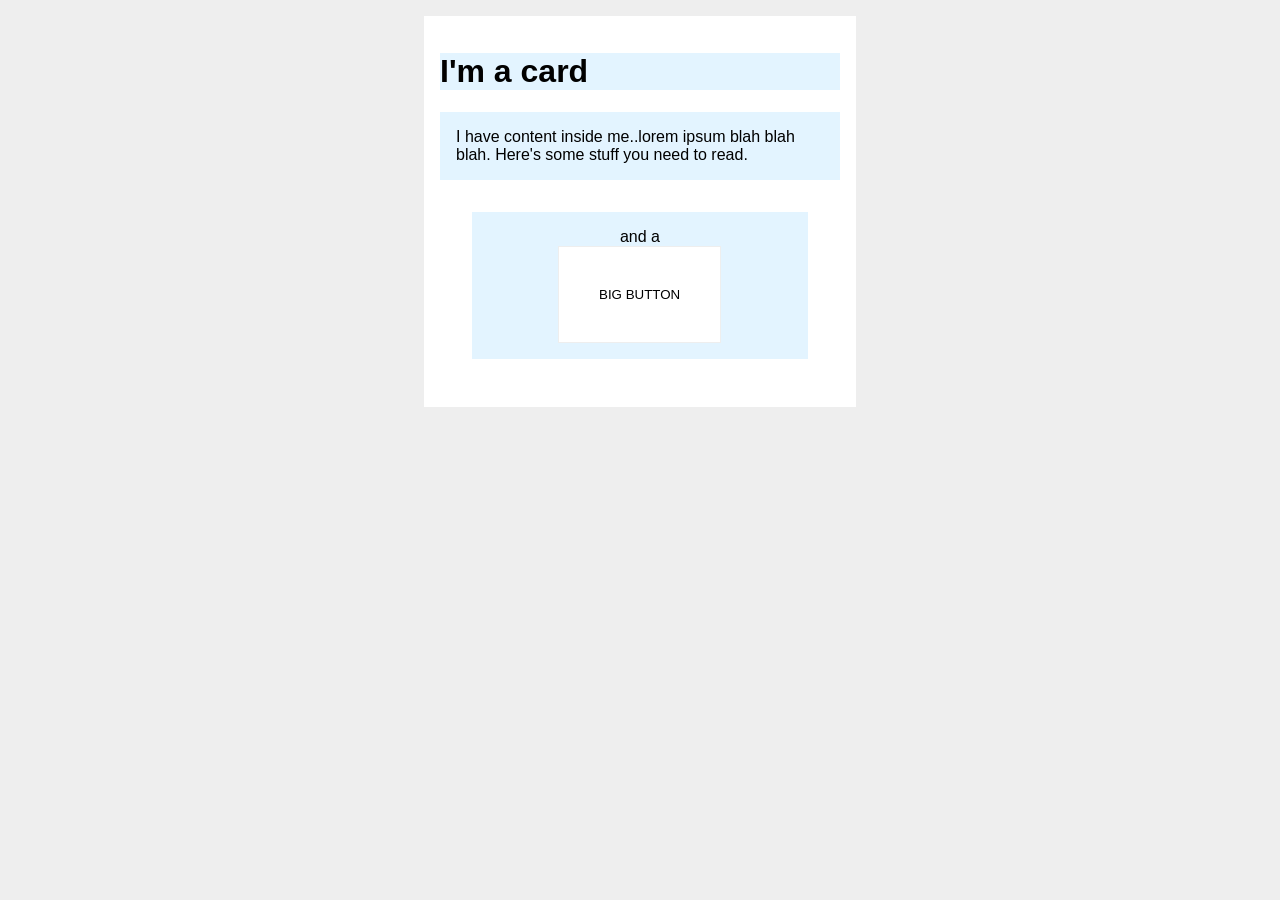
<file: foundations/block-and-inline/02-margin-and-padding-2/index.html>
<!DOCTYPE html>
<html lang="en">
  <head>
    <meta charset="UTF-8">
    <meta http-equiv="X-UA-Compatible" content="IE=edge">
    <meta name="viewport" content="width=device-width, initial-scale=1.0">
    <title>Margin and Padding exercise 2</title>
    <link rel="stylesheet" href="style.css">
  </head>
  <body>
    <div class="card">
      <h1 class="title">I'm a card</h1>
      <div class="content">I have content inside me..lorem ipsum blah blah blah. Here's some stuff you need to read.</div>
      <div class="button-container">and a <button> BIG BUTTON</button></div>
    </div>
  </body>
</html>
</file>
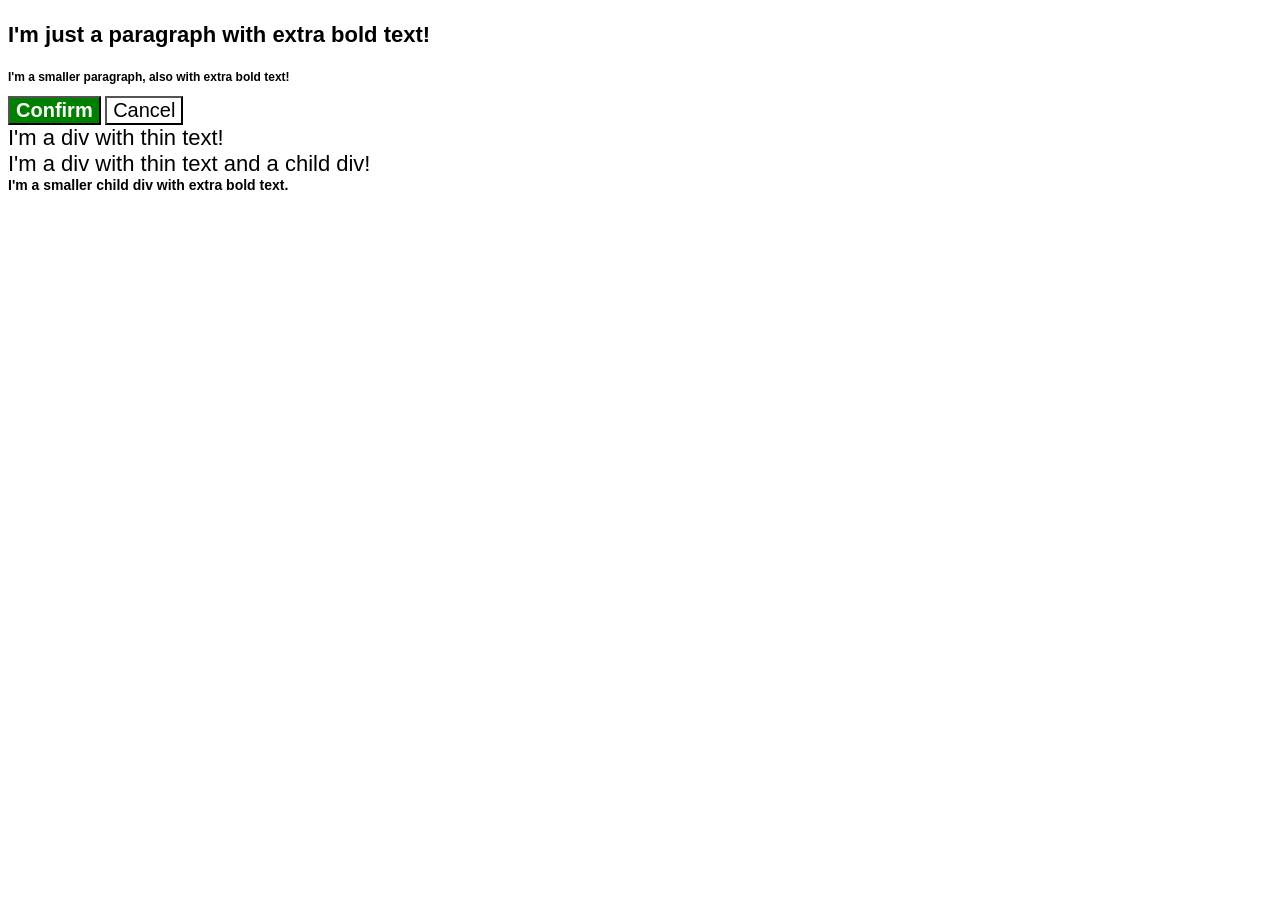
<file: foundations/cascade/01-cascade-fix/index.html>
<!DOCTYPE html>
<html lang="en">
  <head>
    <meta charset="UTF-8">
    <meta http-equiv="X-UA-Compatible" content="IE=edge">
    <meta name="viewport" content="width=device-width, initial-scale=1.0">
    <title>Fix the Cascade</title>
    <link rel="stylesheet" href="style.css">
  </head>
  <body>
    <p class="para">I'm just a paragraph with extra bold text!</p>
    <p id="small-para" >I'm a smaller paragraph, also with extra bold text!</p>

    <button id="confirm-button" class="button confirm">Confirm</button>
    <button id="cancel-button" class="button cancel">Cancel</button>

    <div class="text">I'm a div with thin text!</div>
    <div class="text">I'm a div with thin text and a child div!
      <div id="child">I'm a smaller child div with extra bold text.</div>
    </div>
  </body>
</html>
</file>
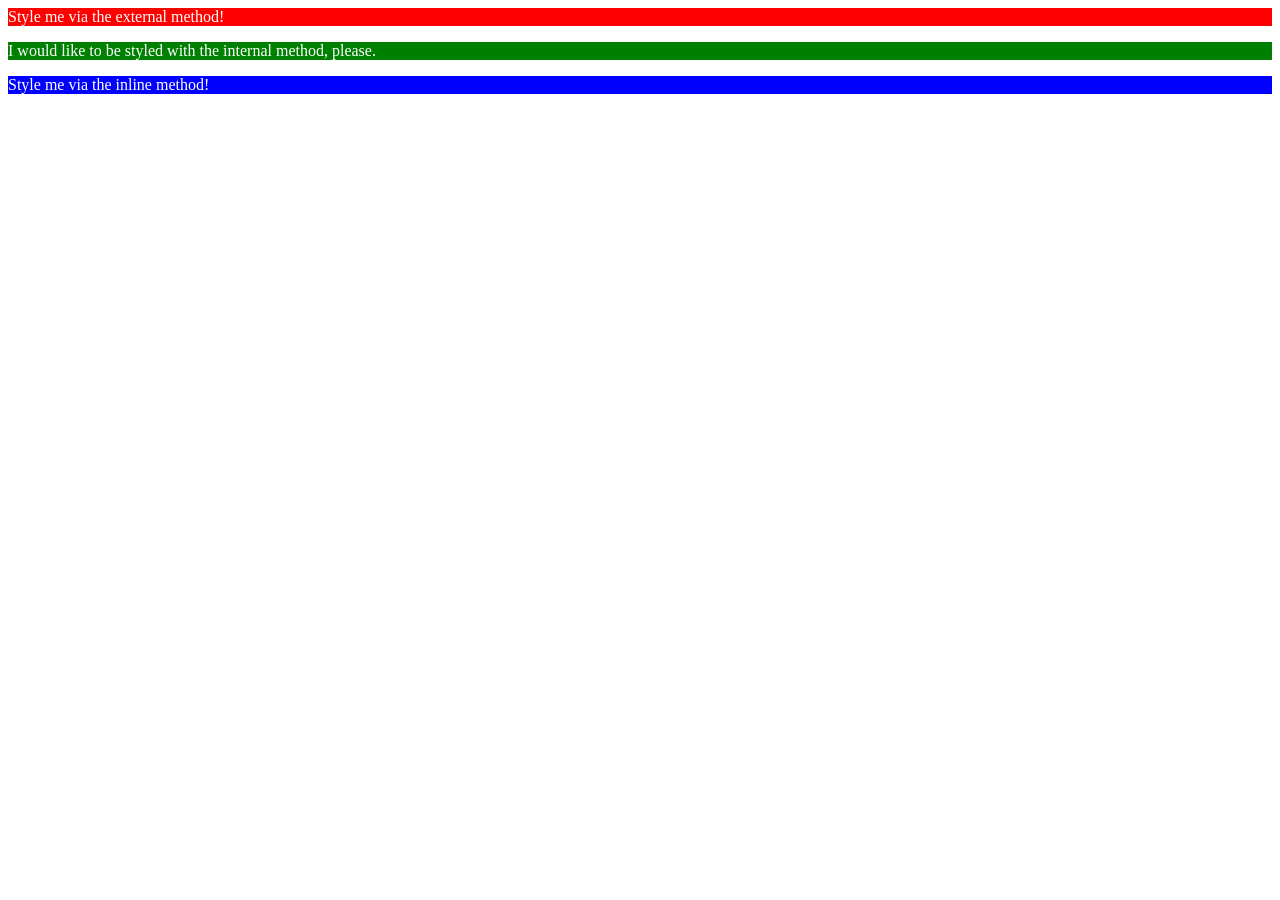
<file: foundations/intro-to-css/01-css-methods/index.html>
<!DOCTYPE html>
<html lang="en">
  <head>

    <meta charset="UTF-8">
    <meta http-equiv="X-UA-Compatible" content="IE=edge">
    <meta name="viewport" content="width=device-width, initial-scale=1.0">
    <title>Methods for Adding CSS</title>
  <link rel="stylesheet" href="style.css">
<style> 
  p {
    background-color: green;
    color: white;
  }
</style>
</head>
  <body>
   <div class="external">Style me via the external method!</div>
    <p>I would like to be styled with the internal method, please.</p>
  <div style="background-color: blue; color: white;">Style me via the inline method!</div>

  </body>
</html>
</file>
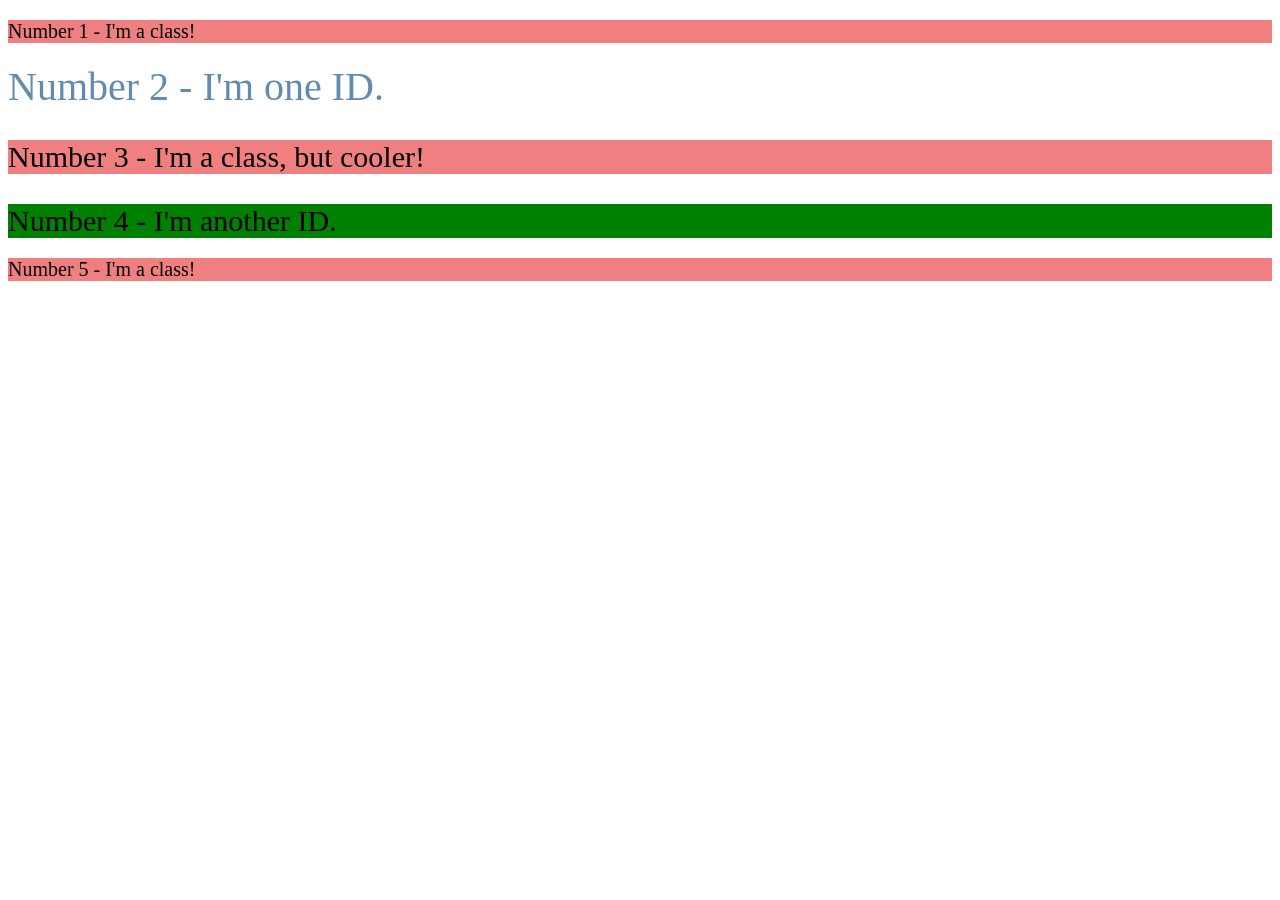
<file: foundations/intro-to-css/02-class-id-selectors/index.html>
<!DOCTYPE html>
<html lang="en">
  <head>
    <meta charset="UTF-8">
    <meta http-equiv="X-UA-Compatible" content="IE=edge">
    <meta name="viewport" content="width=device-width, initial-scale=1.0">
    <title>Class and ID Selectors</title>
    <link rel="stylesheet" href="style.css">
  </head>
  <body>
    <p class="Ancestral">Number 1 - I'm a class!</p>
    <div id="Number2">Number 2 - I'm one ID.</div>
    <p class="Ancestral grandinho">Number 3 - I'm a class, but cooler!</p>
    <div id="Number4">Number 4 - I'm another ID.</div>
    <p class="Ancestral">Number 5 - I'm a class!</p>
  </body>
</html>
</file>
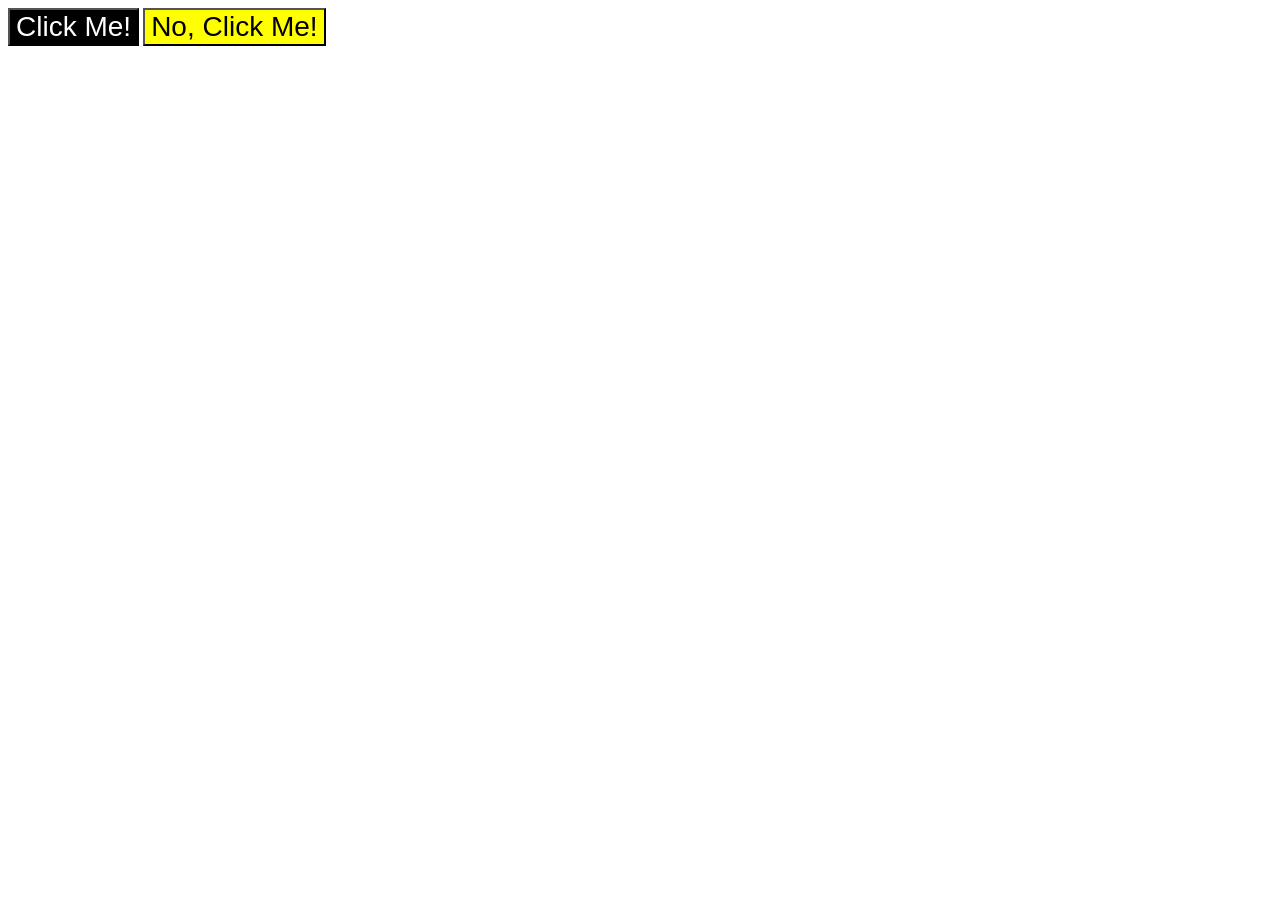
<file: foundations/intro-to-css/03-grouping-selectors/index.html>
<!DOCTYPE html>
<html lang="en">
  <head>
    <meta charset="UTF-8">
    <meta http-equiv="X-UA-Compatible" content="IE=edge">
    <meta name="viewport" content="width=device-width, initial-scale=1.0">
    <title>Grouping Selectors</title>
    <link rel="stylesheet" href="style.css">
  </head>
  <body>
    <button id="pretinho" class="fonte">Click Me!</button>
    <button id="amareludo" class="fonte">No, Click Me!</button>
  </body>
</html>
</file>
<file: foundations/block-and-inline/02-margin-and-padding-2/style.css>
body {
  background: #eee;
  font-family: sans-serif;
}

.card {
  width: 400px;
  background: #fff;
  margin: 16px auto;
  padding: 16px;
}

.title {
  background: #e3f4ff;
}

.content {
  background: #e3f4ff;
  padding: 16px;
  
}

.button-container {
  background: #e3f4ff;
  padding: 16px;
  margin: 32px ;
   text-align: center;
}

button {
  background: white;
  border: 1px solid #eee;
  padding: 40px;
  display: block;
  margin-left: 70px;
}
</file>
<file: foundations/cascade/01-cascade-fix/style.css>
body {
  font-family: Arial, Helvetica, sans-serif;
}

#small-para {
    font-size: 12px;font-weight: 800;color:hsl(0, 0%, 0%);}

.para {
  font-size: 22px;font-weight: 800;color:hsl(0, 0%, 0%);
}

#confirm-button {
  background: green;
  color: white;
  font-weight: bold;
} 

.button {
  background-color: rgb(255, 255, 255);
  color: rgb(0, 0, 0);
  font-size: 20px;
}

#child {
  color: rgb(0, 0, 0);
  font-weight: 800;
  font-size: 14px;
}

div.text {
  color: rgb(0, 0, 0);
  font-size: 22px;
  font-weight: 100;
}
</file>
<file: foundations/intro-to-css/01-css-methods/style.css>
body {
  background-color: white;
}

.external {
  background-color: red;
  color: white;
}
</file>
<file: foundations/intro-to-css/02-class-id-selectors/style.css>
p.Ancestral {background-color: lightcoral; font-size :20px;}
#Number2 {color: rgba(19, 83, 136, 0.671);font-size: 40px;}
#Number4 {background-color: green;font-size: 30px; }
p.grandinho {font-size: 30px; 
}
</file>
<file: foundations/intro-to-css/03-grouping-selectors/style.css>
button.fonte {font-size: 28px; font-family: hevetica, sans-serif; time new roman;}
#pretinho {color: white; background-color: black;}
#amareludo {color: black; background-color: yellow;}
</file>
